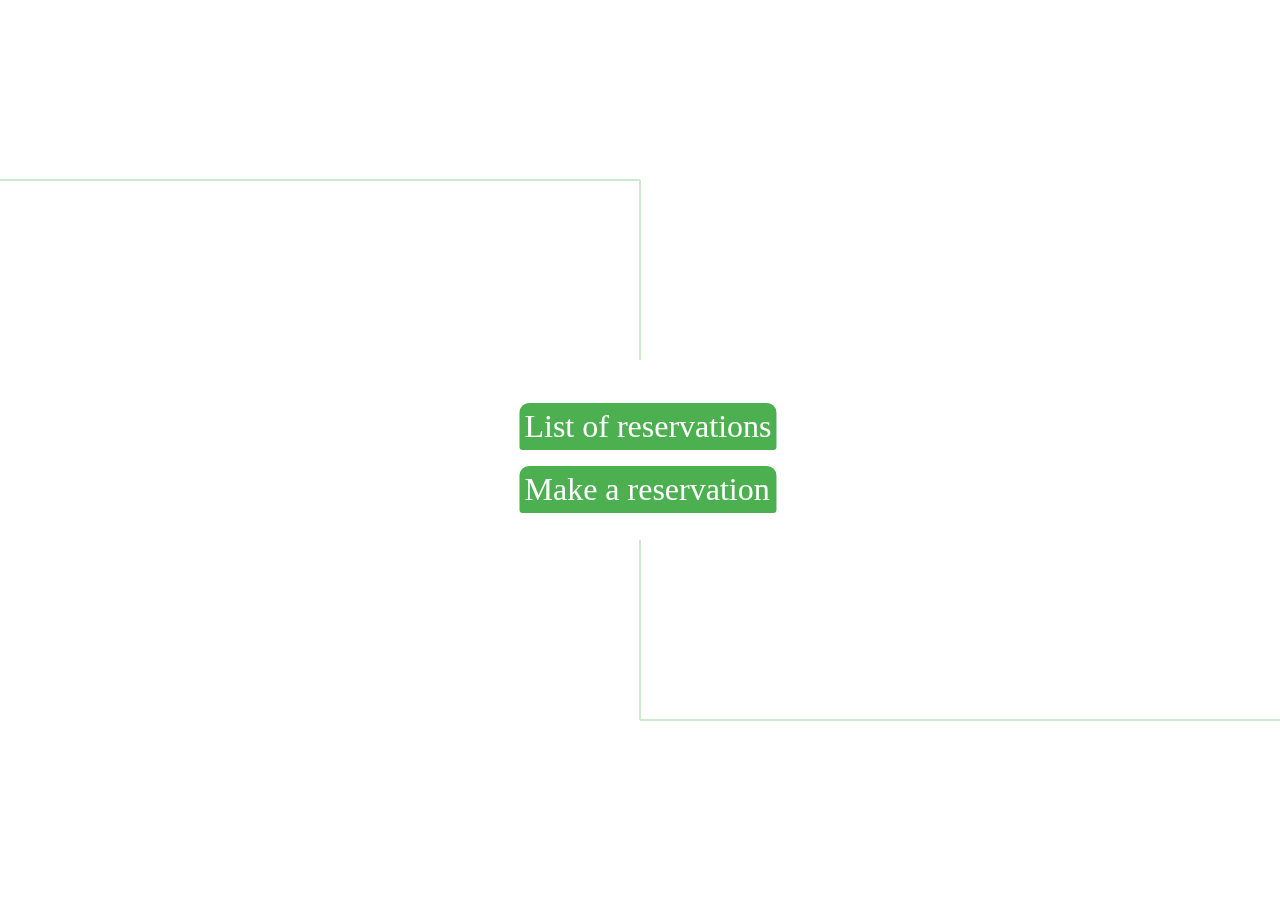
<file: src/main/resources/static/index.html>
<!DOCTYPE html>
<html>
<head>
<meta charset="UTF-8">
<title>Reservation Portal</title>
<link rel="stylesheet" type="text/css" href="css/index.css" />
</head>
<body>
	<canvas id="canvas"></canvas>
	<div class="container">
		<div class="buttons">
			<div id="reservation-list" class="button">
				<a href="/reservation-list.html">List of reservations</a>
			</div>
			<div id="reservation" class="button">
				<a href="/reservation.html">Make a reservation</a>
			</div>
		</div>
	</div>
	<script type='text/javascript' src='js/background.js'></script>
	<script src="https://code.jquery.com/jquery-3.2.1.min.js"></script>
	<script type="text/javascript">
	$(document).ready(function() {
		$("canvas").css("display", "none");
		$("canvas").fadeIn(2000);
	});
</script>
</body>
</html>
</file>
<file: src/main/resources/static/css/index.css>
@CHARSET "ISO-8859-1";

canvas {
	width: 100vw;
	height: 100vh;
	display: block;
	position: fixed;
	top: 0;
	left: 0;
	z-index: -9999;
	transition: stroke 5s;
}

.container {
	position: absolute;
	width: 100%;
	height: 100%;
}

.buttons {
	position: absolute;
	top: 50%;
	left: 50%;
	transform: translate(-50%, -50%);
}

.button {
	font-size: 2em;
	border: 0px solid;
	padding: 5px;
	background: #4CAF50;
	color: white;
	border-radius: 0.3em 0.3em 0.1em 0.1em;
	margin: 0.5em;
	transition: transform 0.5s;
	transition: box-shadow 0.25s;
	user-select: none;
}

.button>a:link {
	text-decoration: none;
	color: white;
}

.button>a:visited {
	text-decoration: none;
	color: white;
}

.button:hover {
	transform: translate(-1%, -1%);
	background: #4CAF50;
	box-shadow: 3px 3px 10px #9CAF96;
}
</file>
